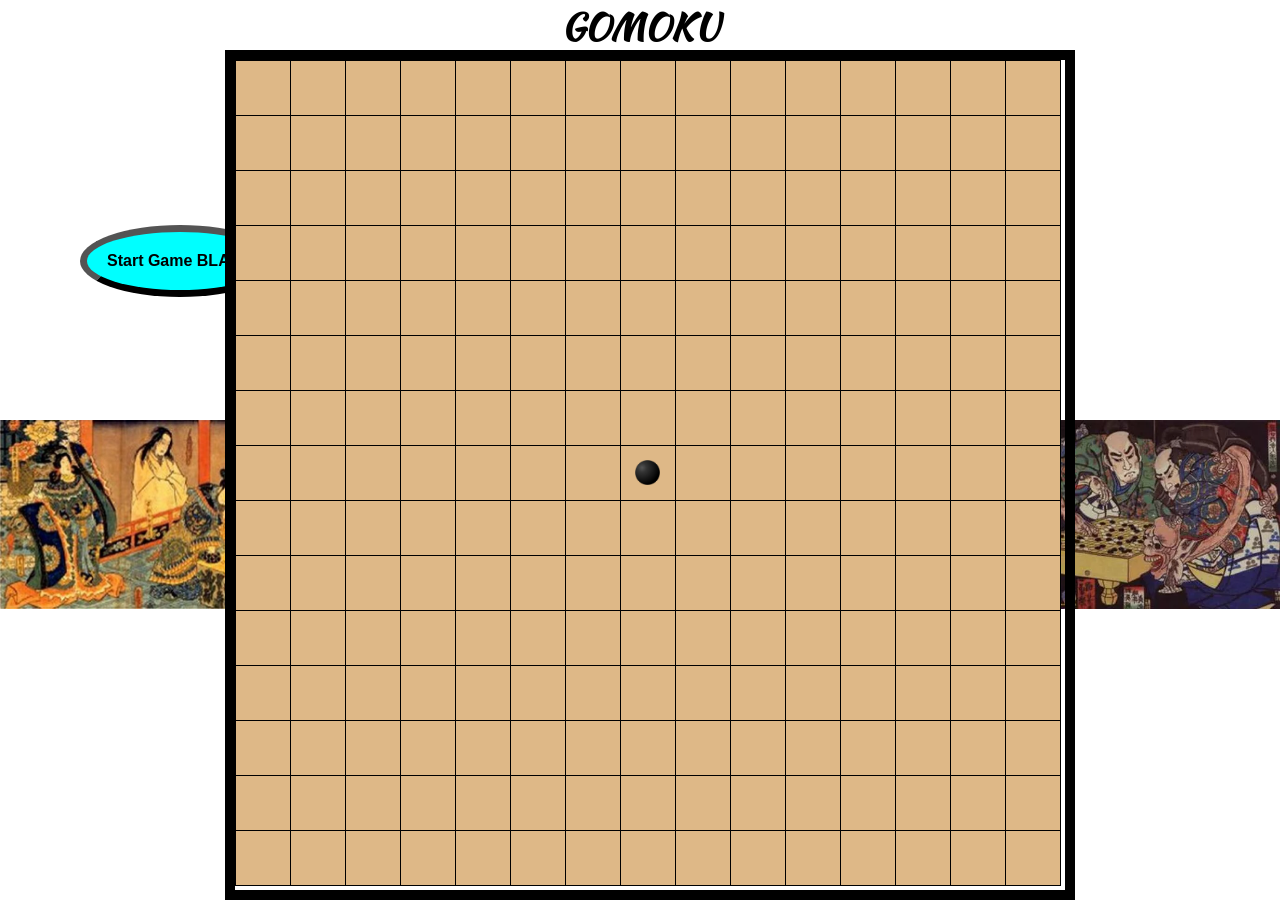
<file: index.html>
<!DOCTYPE html>
<html lang = 'en'>
<head>
	<title>Gomoku</title>
	<meta charset = 'utf-8'>
	<meta name = 'viewport' content = 'width=device-width, initial-scale=1.0'>
	<link rel = 'stylesheet' href = 'css/style.css'>
	<link href="https://fonts.googleapis.com/css2?family=Kaushan+Script&display=swap" rel="stylesheet">
	<script src = 'js/lib.js'></script>
	<script src = 'js/AppModel.js'></script>
	<script src = 'js/AppView.js'></script>
	<script src = 'js/AppController.js'></script>
	<script src = 'js/MouseController.js'></script>
</head>
<body>
	<div class = 'container'>
		<h1>Gomoku</h1>
		<img class = 'china1' src = 'China1.jpg' />
		<img class = 'china2' src = 'China2.jpg' />
	</div>
	<script src = 'App.js'></script>
</body>
</html>
</file>
<file: css/style.css>
* {
	padding: 0;
	margin: 0;
}

body {
	background-image: url('https://turk-in.ru/wp-content/uploads/2020/10/Drevniy_Kitay_1_14113524.jpg');
	background-size: 50%;
	background-repeat: none;
}

h1 {
	text-align: center;
	font-family: 'Kaushan Script', sans-serif;
	font-size: 36px;
	text-transform: uppercase;
}

.scoreBoard {
	text-align: center;
}

.scoreBoard input {
	position: absolute;
	left: 80px;
	top: 225px;
	font-size: 16px;
	font-weight: bold;
	background-color: Aqua;
	padding: 20px 20px;
	border: 7px outset black;
	border-radius: 100%;
	cursor: pointer;
}

.gameBoard {
	position: absolute;
	left: 50%;
	top: 50%;
}

canvas {
	width: 100%;
	height: 100%;
	vertical-align: top;
	border: 10px solid black; 
	border-image: url('https://images.freeimages.com/images/premium/previews/9027/9027597-square-frame.jpg') 15 round round ;
}

.china1 {
	width: 380px;
	height: 189px;
	position: absolute;
	top: 420px;
}

.china2 {
	width: 380px;
	height: 189px;
	position: absolute;
	left: 900px;
	top: 420px;
}
</file>
